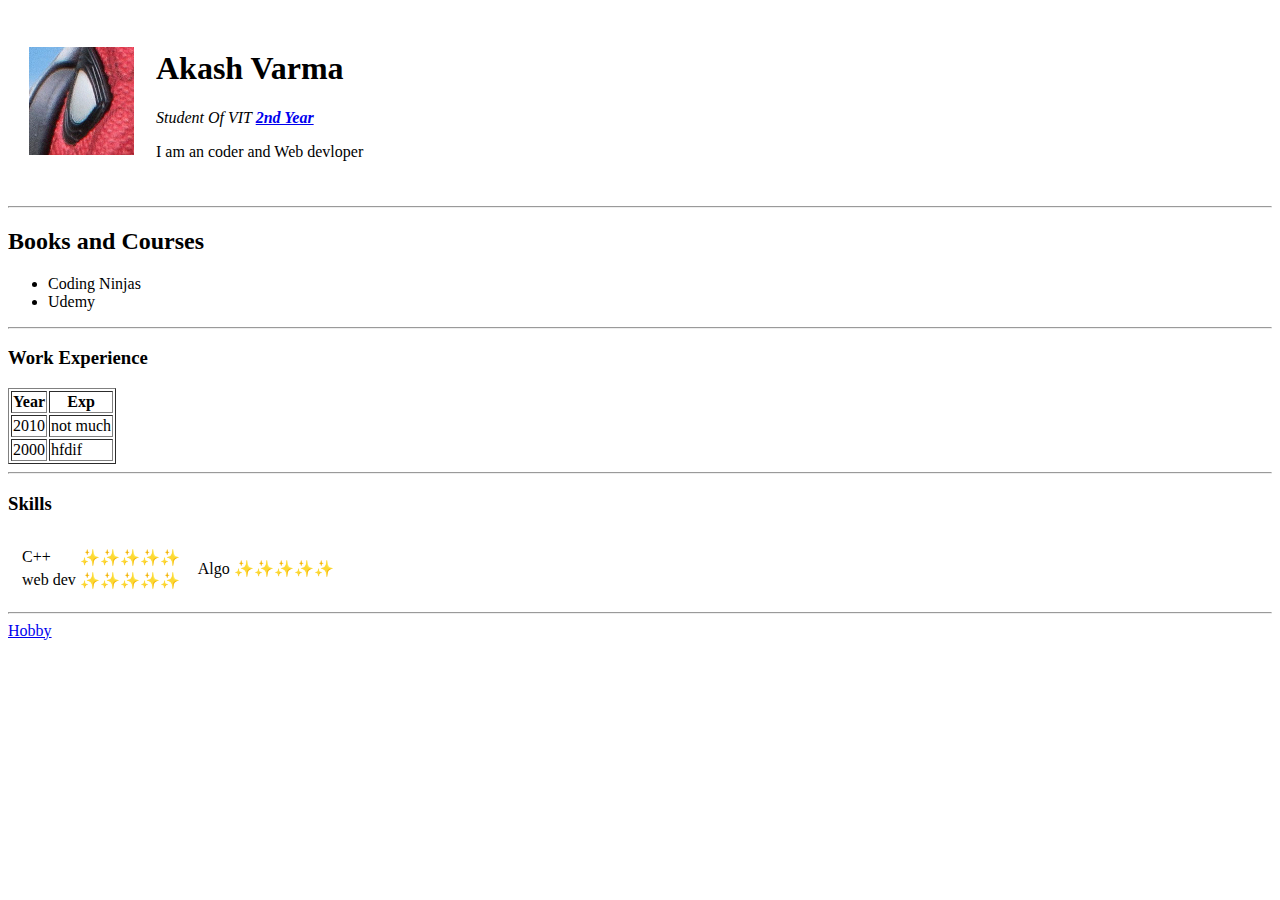
<file: Index.html>
<!DOCTYPE html>
<html lang="en">
<head>
    <meta charset="UTF-8">
    <meta http-equiv="X-UA-Compatible" content="IE=edge">
    <meta name="viewport" content="width=device-width, initial-scale=1.0">
    <title>Akash's Personal Site</title>
</head>
<body>
    <table cellspacing="20">
        <tr>
            <td><img src="akkiop.jpg" alt="img"></td>
            <td><h1>Akash Varma</h1>
                <p><em>Student Of VIT <strong><a href="Ladder11.html">2nd Year</a></strong></em></p>
                <p>I am an coder and Web devloper</p></td>
        </tr>
    </table>
    <hr>
    <h2>Books and Courses</h2>
    <ul>
        <li>Coding Ninjas</li>
        <li>Udemy</li>
    </ul>
    <hr>
    <h3>Work Experience</h3>
    <table border="1">
        <thead>
        <tr>
            <th>Year</th>
            <th>Exp</th>
        </tr>
        </thead>
        <tbody>
        <tr>
            <td>2010</td>
            <td>not much</td>
        </tr>
        <tr>
            <td>2000</td>
            <td>hfdif</td>
        </tr>
        </tbody>
        <tfoot>

        </tfoot>
    </table>
    <hr>
    <h3>Skills</h3>
    <table Cellspacing="10">
        <tr>
            <td><table>
                <tr>
                    <td>C++</td>
                    <td>✨✨✨✨✨</td>
                </tr>
                <tr>
                    <td>web dev</td>
                    <td>✨✨✨✨✨</td>
                </tr>
            </table></td>
            <td><table>
                <tr>
                    <td>Algo</td>
                    <td>✨✨✨✨✨</td>
                </tr>
            </table></td>
        </tr>
    </table>
    
    <hr>
    <a href="my hobbies.html">Hobby</a>
</body>
</html>
</file>
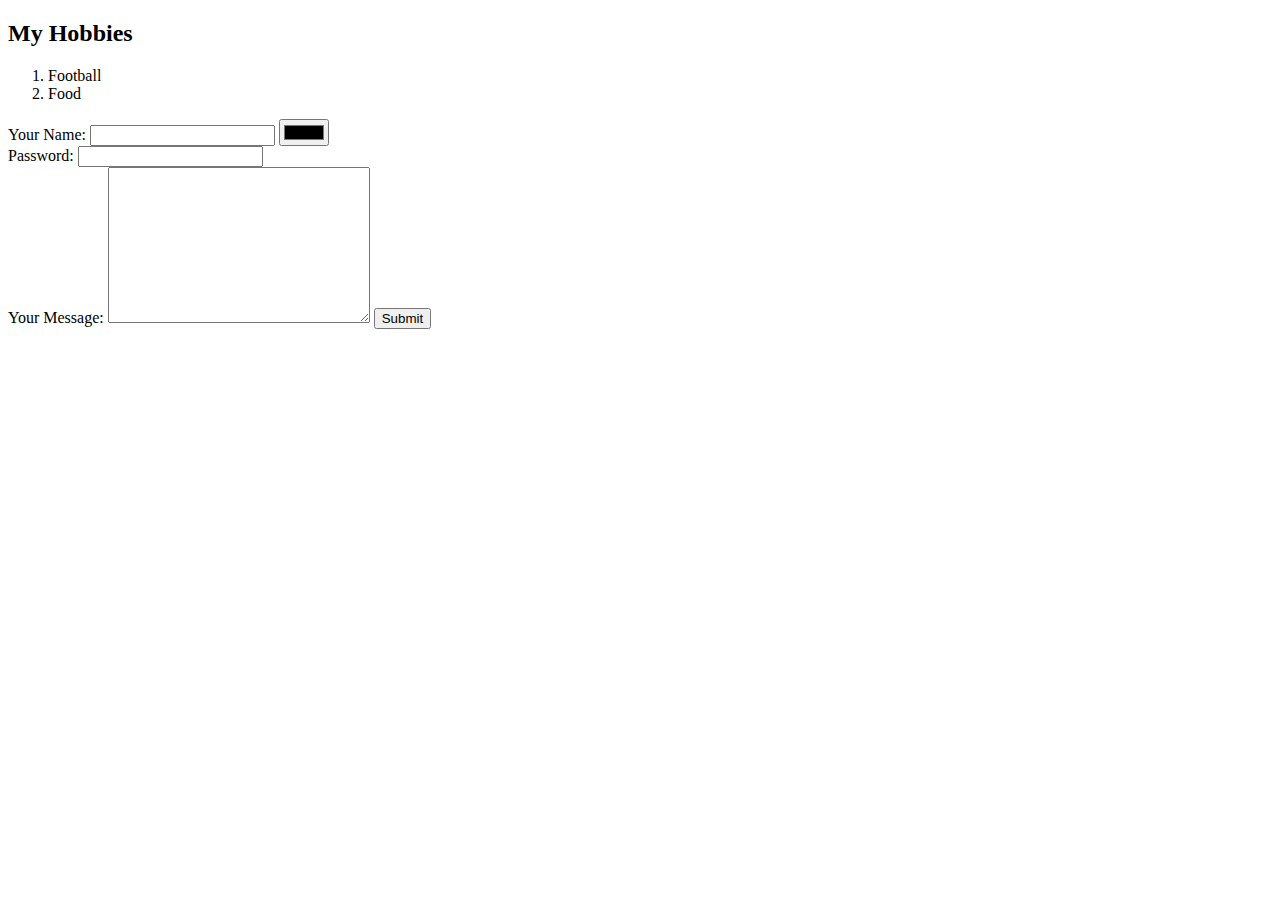
<file: my hobbies.html>
<!DOCTYPE html>
<html lang="en">
<head>
    <meta charset="UTF-8">
    <meta http-equiv="X-UA-Compatible" content="IE=edge">
    <meta name="viewport" content="width=device-width, initial-scale=1.0">
    <title>My Hobbies</title>
</head>
<body>
    <h2>My Hobbies</h2>
    <ol>
        <li>Football</li>
        <li>Food</li>
    </ol>
    <form action="mailto:Dummy@gmail.com" method="post" enctype="text/plain">
        <label>Your Name:</label>
        <input type="text" name="yourName" value="">
        <input type="color" name="" value=""><br>
        <!-- <!label>!Do you want to sign up<!/label>
        <!input type="checkbox" name="" value=""><!/input> -->
        <label>Password:</label>
        <input type="password" name="yourpassword" value=""><br>
        <label>Your Message:</label>
        <textarea name="yourmessage" rows="10" cols="30"></textarea>
        <input type="submit" name="">
    </form>
    <!-- <form>
        <input type="text"><br>
        <input type="submit"><br>
        <input type="file"><br>
        <input type="date"><br>
        <input type="radio"><br>
        <input type="range"><br>
    </form> -->
</body>
</html>
</file>
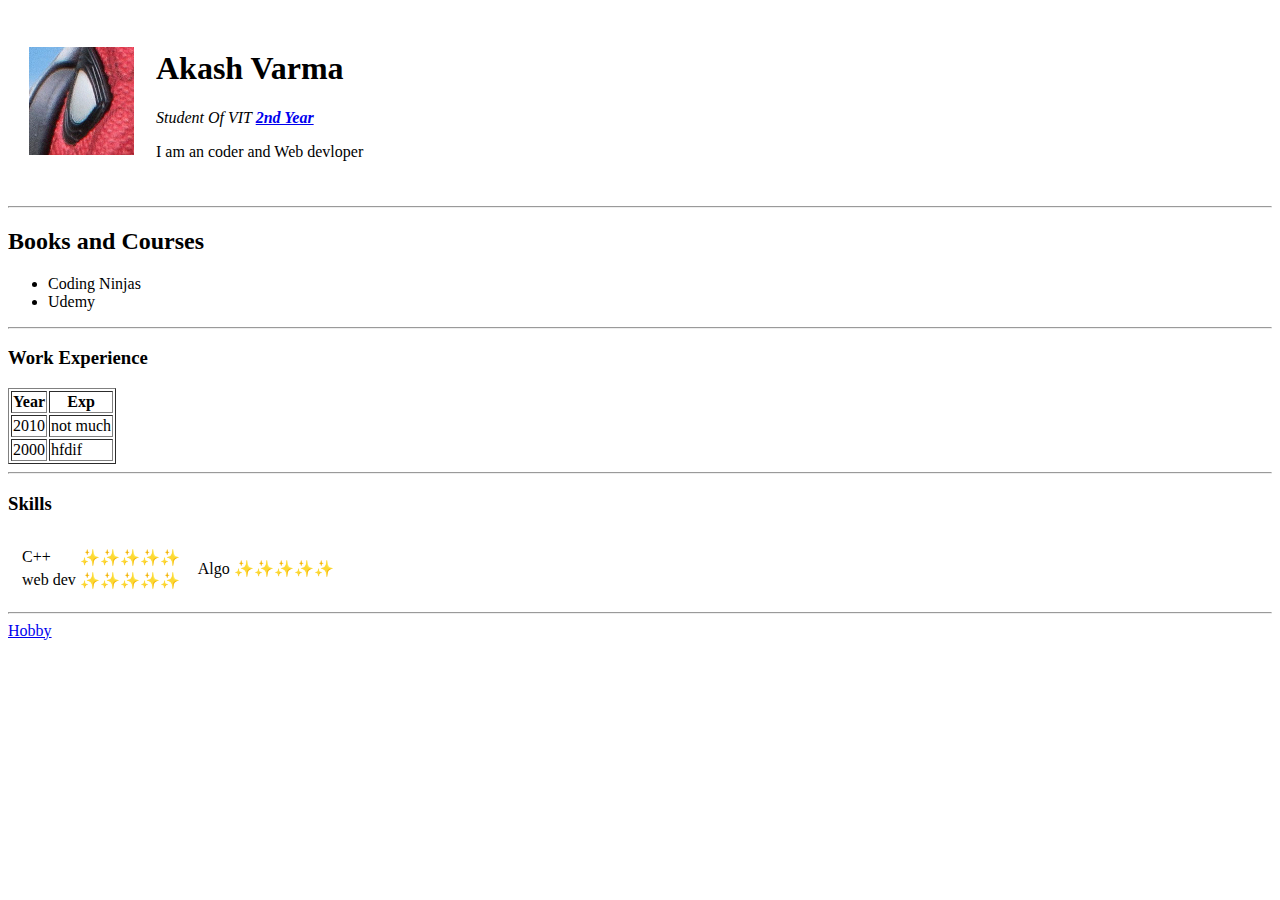
<file: My Personal Web.html>
<!DOCTYPE html>
<html lang="en">
<head>
    <meta charset="UTF-8">
    <meta http-equiv="X-UA-Compatible" content="IE=edge">
    <meta name="viewport" content="width=device-width, initial-scale=1.0">
    <title>Akash's Personal Site</title>
</head>
<body>
    <table cellspacing="20">
        <tr>
            <td><img src="akkiop.jpg" alt="img"></td>
            <td><h1>Akash Varma</h1>
                <p><em>Student Of VIT <strong><a href="https://earthshakira.github.io/a2oj-clientside/server/Ladder11.html">2nd Year</a></strong></em></p>
                <p>I am an coder and Web devloper</p></td>
        </tr>
    </table>
    <hr>
    <h2>Books and Courses</h2>
    <ul>
        <li>Coding Ninjas</li>
        <li>Udemy</li>
    </ul>
    <hr>
    <h3>Work Experience</h3>
    <table border="1">
        <thead>
        <tr>
            <th>Year</th>
            <th>Exp</th>
        </tr>
        </thead>
        <tbody>
        <tr>
            <td>2010</td>
            <td>not much</td>
        </tr>
        <tr>
            <td>2000</td>
            <td>hfdif</td>
        </tr>
        </tbody>
        <tfoot>

        </tfoot>
    </table>
    <hr>
    <h3>Skills</h3>
    <table Cellspacing="10">
        <tr>
            <td><table>
                <tr>
                    <td>C++</td>
                    <td>✨✨✨✨✨</td>
                </tr>
                <tr>
                    <td>web dev</td>
                    <td>✨✨✨✨✨</td>
                </tr>
            </table></td>
            <td><table>
                <tr>
                    <td>Algo</td>
                    <td>✨✨✨✨✨</td>
                </tr>
            </table></td>
        </tr>
    </table>
    
    <hr>
    <a href="D:\Code Red\Udemy\Web Devlopment\Html Personal Website\my hobbies.html">Hobby</a>
</body>
</html>
</file>
